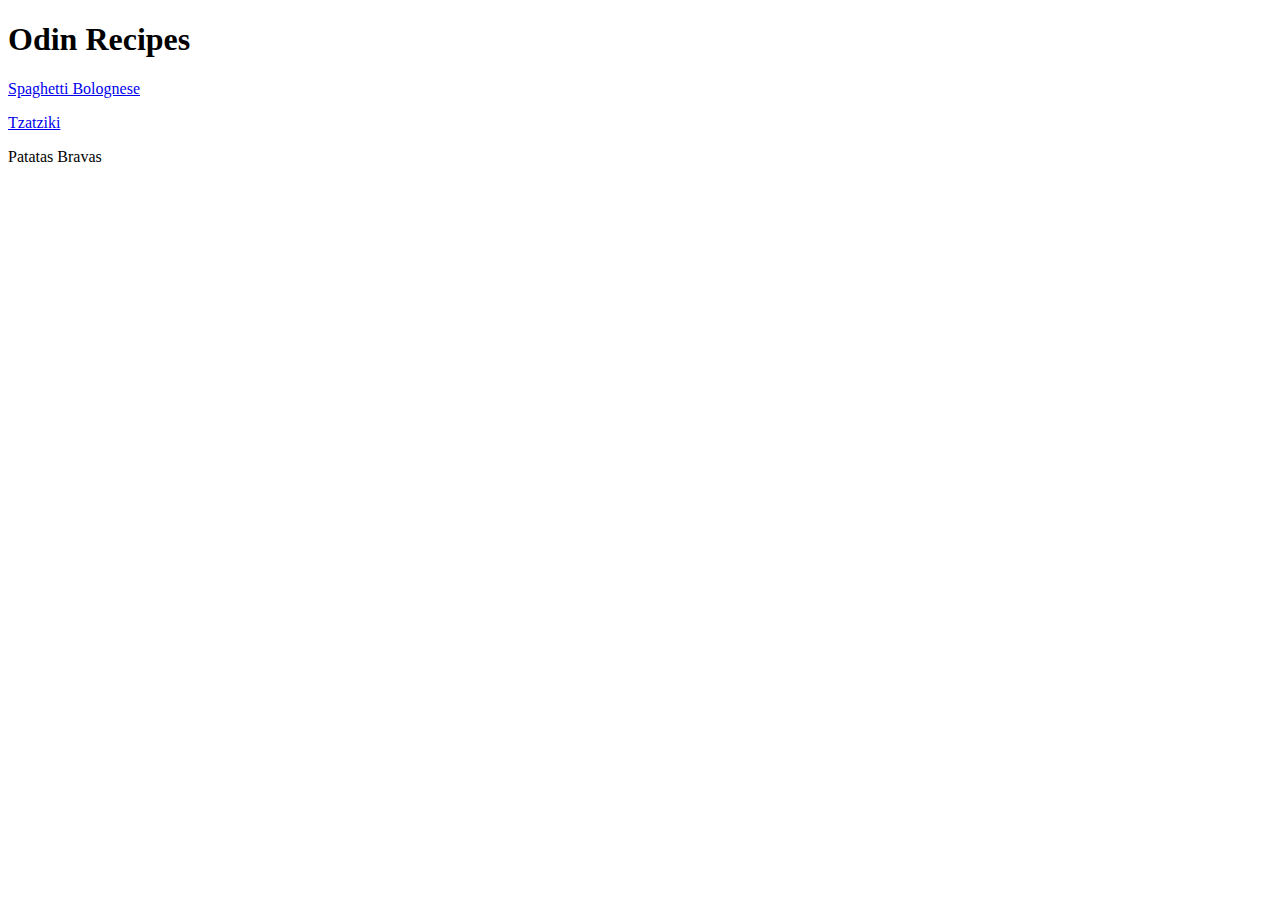
<file: index.html>
<!-- Tell my file it's HTML -->
 <!DOCTYPE html>
 <!-- What language it will be in -->
  <html lang="en">
    <!--What code we will be using  -->
  <head>
        <meta charset="UTF-8">
        <!-- Web tab name -->
        <title>My first project</title>
    </head>
<body>
    <h1>Odin Recipes</h1>
    <a href="recipes/spaghetti-bolognese.html">Spaghetti Bolognese</a>
    <p><a href="recipes/tzatziki.html">Tzatziki</a></p>
    <p><a href="recipes/patatas-bravas.html"></a>Patatas Bravas</a></p>
</body>

  </html>
</file>
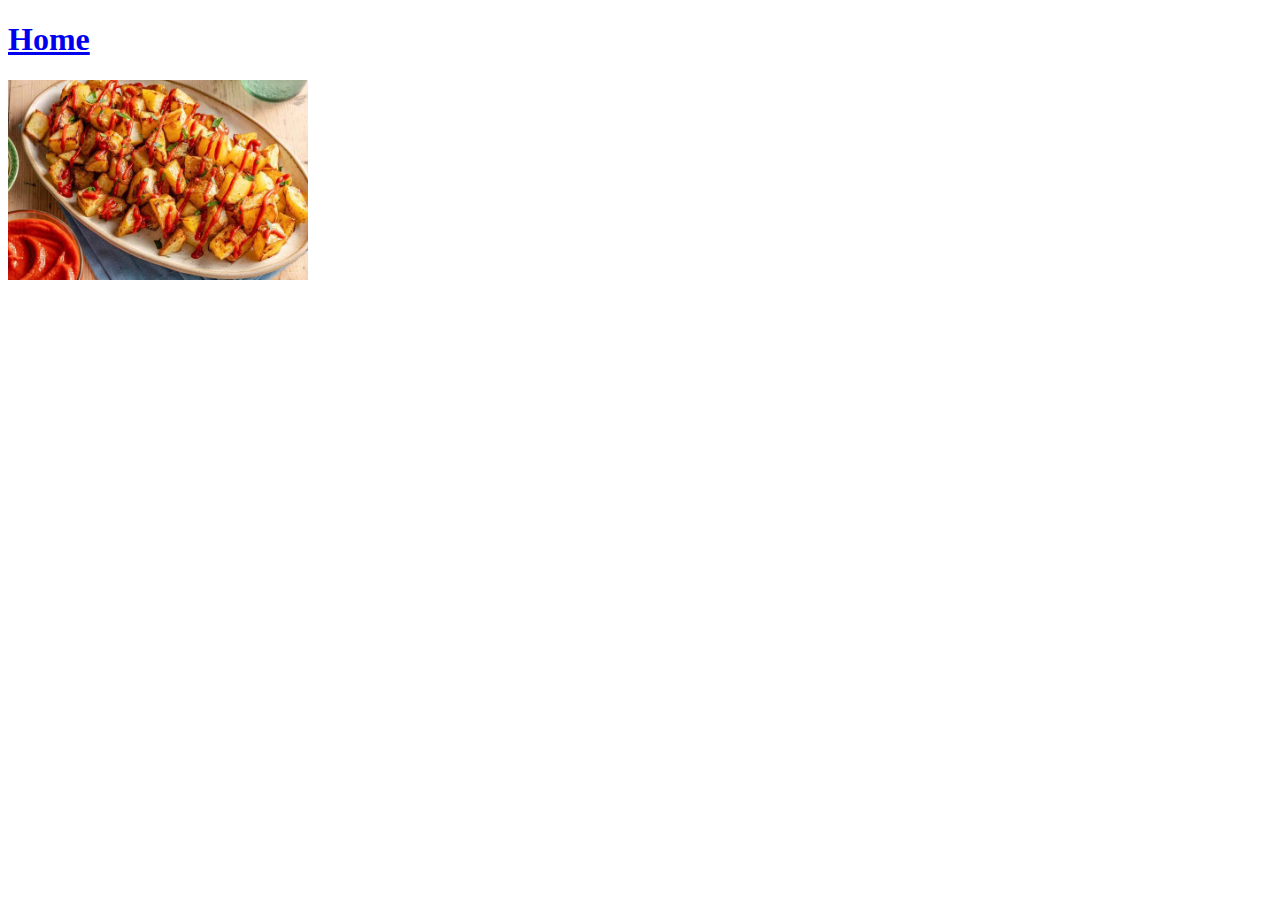
<file: recipes/patatas-bravas.html>
<!DOCTYPE html>
<html lang="eng">

<head>
    <meta charset="UTF-8">
    <title>Patatas Bravas</title>

    
</head>

<h1><a href="../index.html">Home</a></h1>
<img src="../images/patatas.jpg" alt="a bowl of patatas-bravas" width="300" height="200">






</html>
</file>
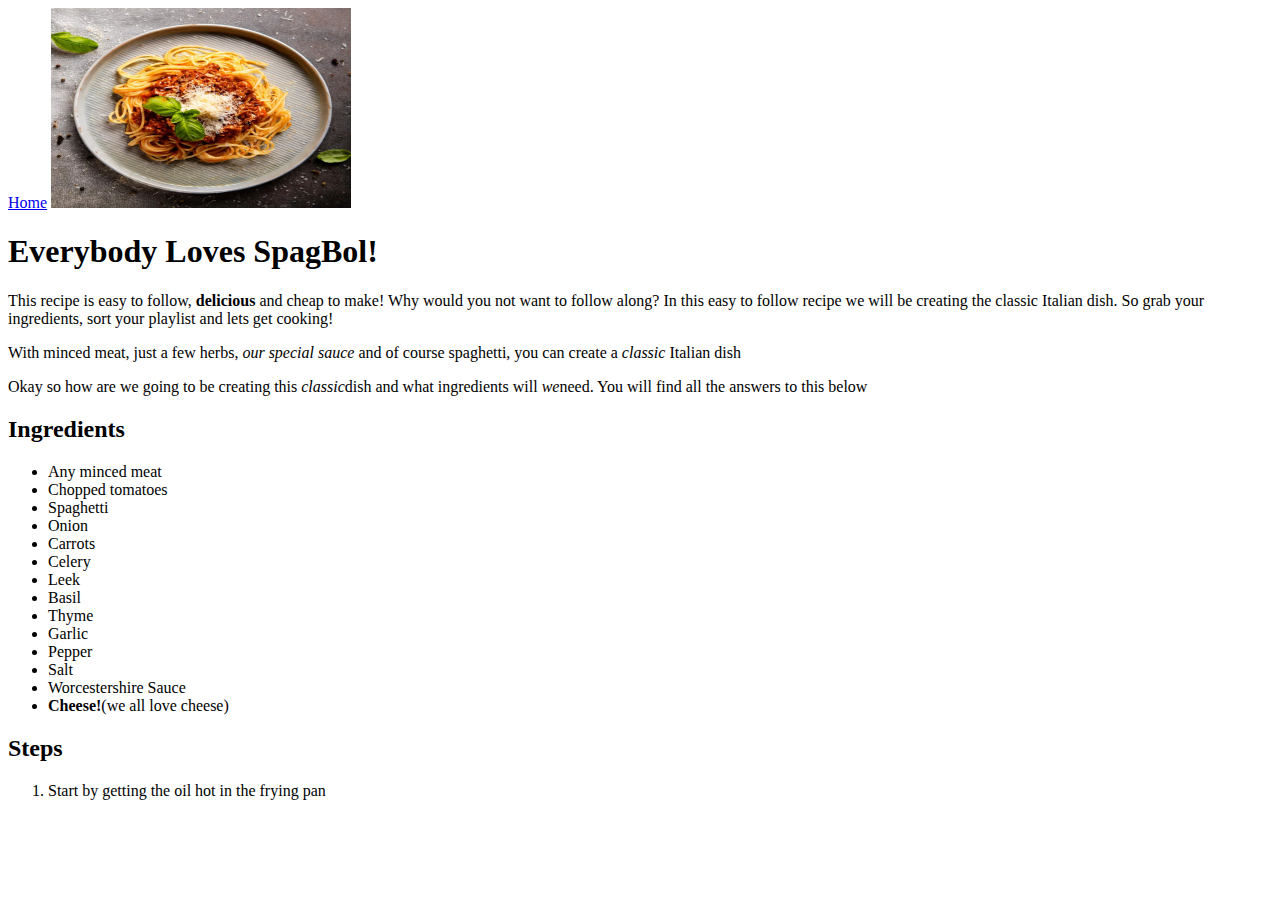
<file: recipes/spaghetti-bolognese.html>
<!-- Tell my file it's html -->
 <!DOCTYPE html>
 <!-- What language im going to be using -->
  <html lang="en">
    <head>
        <!-- what code i will be using -->
         <meta charset="UTF-8">
         <title>Spaghetti Bolognese</title>
    </head>
    <a href="../index.html">Home</a>
    <img src="./images/spagbol.jpg" alt="Picture of a plated up dish" width="300" height="200">
    <h1>Everybody Loves SpagBol!</h1>
    <p>This recipe is easy to follow, <strong>delicious</strong> and cheap to make! Why would you not want to follow along? In this easy to follow recipe
        we will be creating the classic Italian dish. So grab your ingredients, sort your playlist and lets get cooking!</p>
        <p>With minced meat, just a few herbs, <i>our special sauce</i> and of course spaghetti, you can create a <i>classic</i> Italian dish</p>
        <p>Okay so how are we going to be creating this <i>classic</i>dish and what ingredients will <i>we</i>need. 
            You will find all the answers to this below</p>
            <h2>Ingredients</h2>
            <ul>
                <li>Any minced meat</li>
                <li>Chopped tomatoes</li>
                <li>Spaghetti</li>
                <li>Onion</li>
                <li>Carrots</li>
                <li>Celery</li>
                <li>Leek</li>
                <li>Basil</li>
                <li>Thyme</li>
                <li>Garlic</li>
                <li>Pepper</li>
                <li>Salt</li>
                <li>Worcestershire Sauce</li>
                <li><strong>Cheese!</strong>(we all love cheese)</li>
            </ul>
            <h2>Steps</h2>
            <ol>
                <li>Start by getting the oil hot in the frying pan</li>
            </ol>

  </html>
</file>
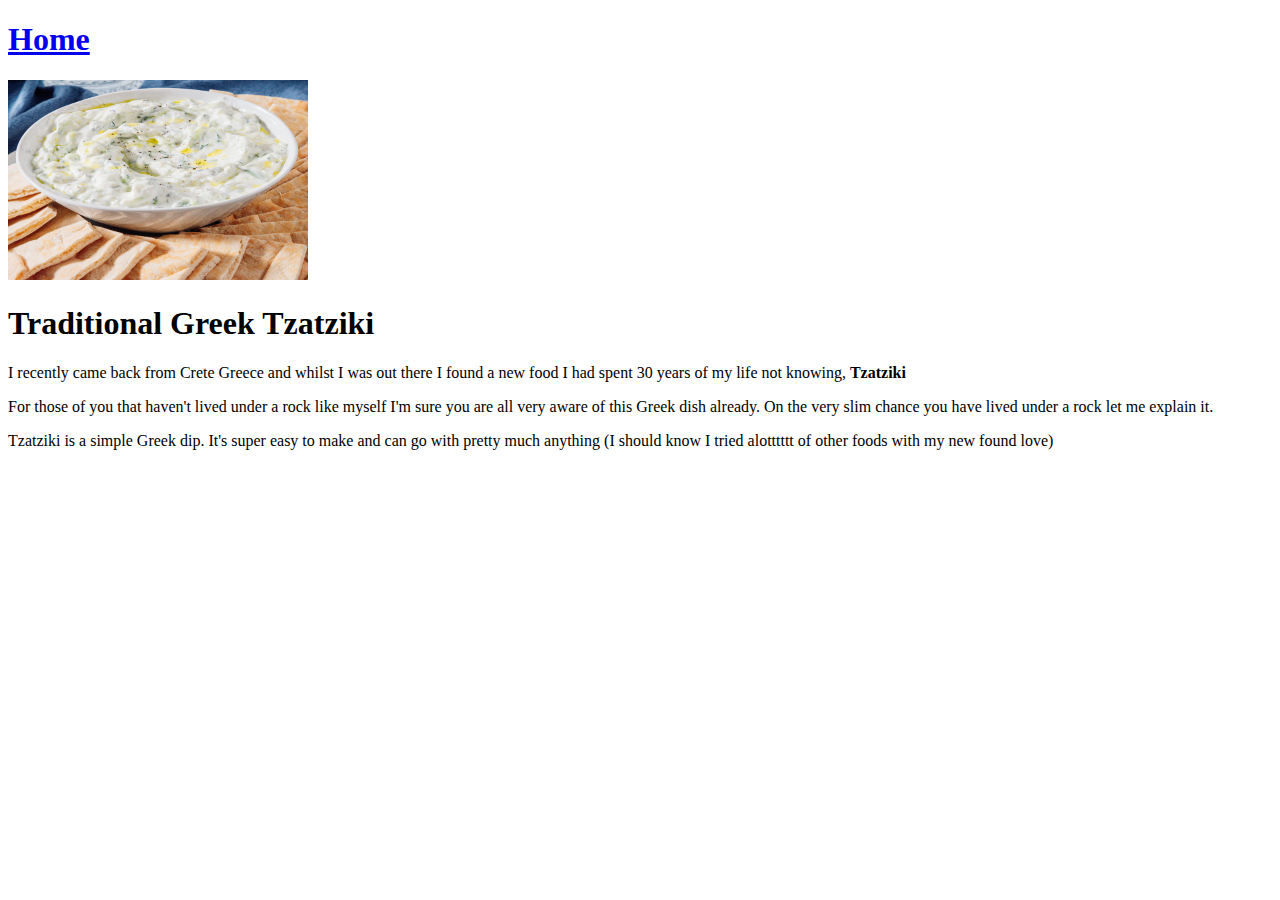
<file: recipes/tzatziki.html>
<!DOCTYPE html>

<html lang="eng">

<head>

<meta charset="UTF-8">
<title>Tzatziki</title>

</head>

<h1><a href="../index.html">Home</a></h1>
<img src="../images/tzatziki.jpg" alt="A bowl of delicous tzatziki" width="300" height="200">
<h1>Traditional Greek Tzatziki</h1>
<p>I recently came back from Crete Greece and whilst I was out there I found a new food 
    I had spent 30 years of my life not knowing, <strong>Tzatziki</strong></p>
    <p>For those of you that haven't lived under a rock like myself I'm sure you are all
        very aware of this Greek dish already. On the very slim chance you have lived under a rock let me explain it.</p>
        <p>Tzatziki is a simple Greek dip. It's super easy to make and can go with pretty much anything (I should know I tried alotttttt of other foods with
            my new found love)</p>
        
</html>
</file>
